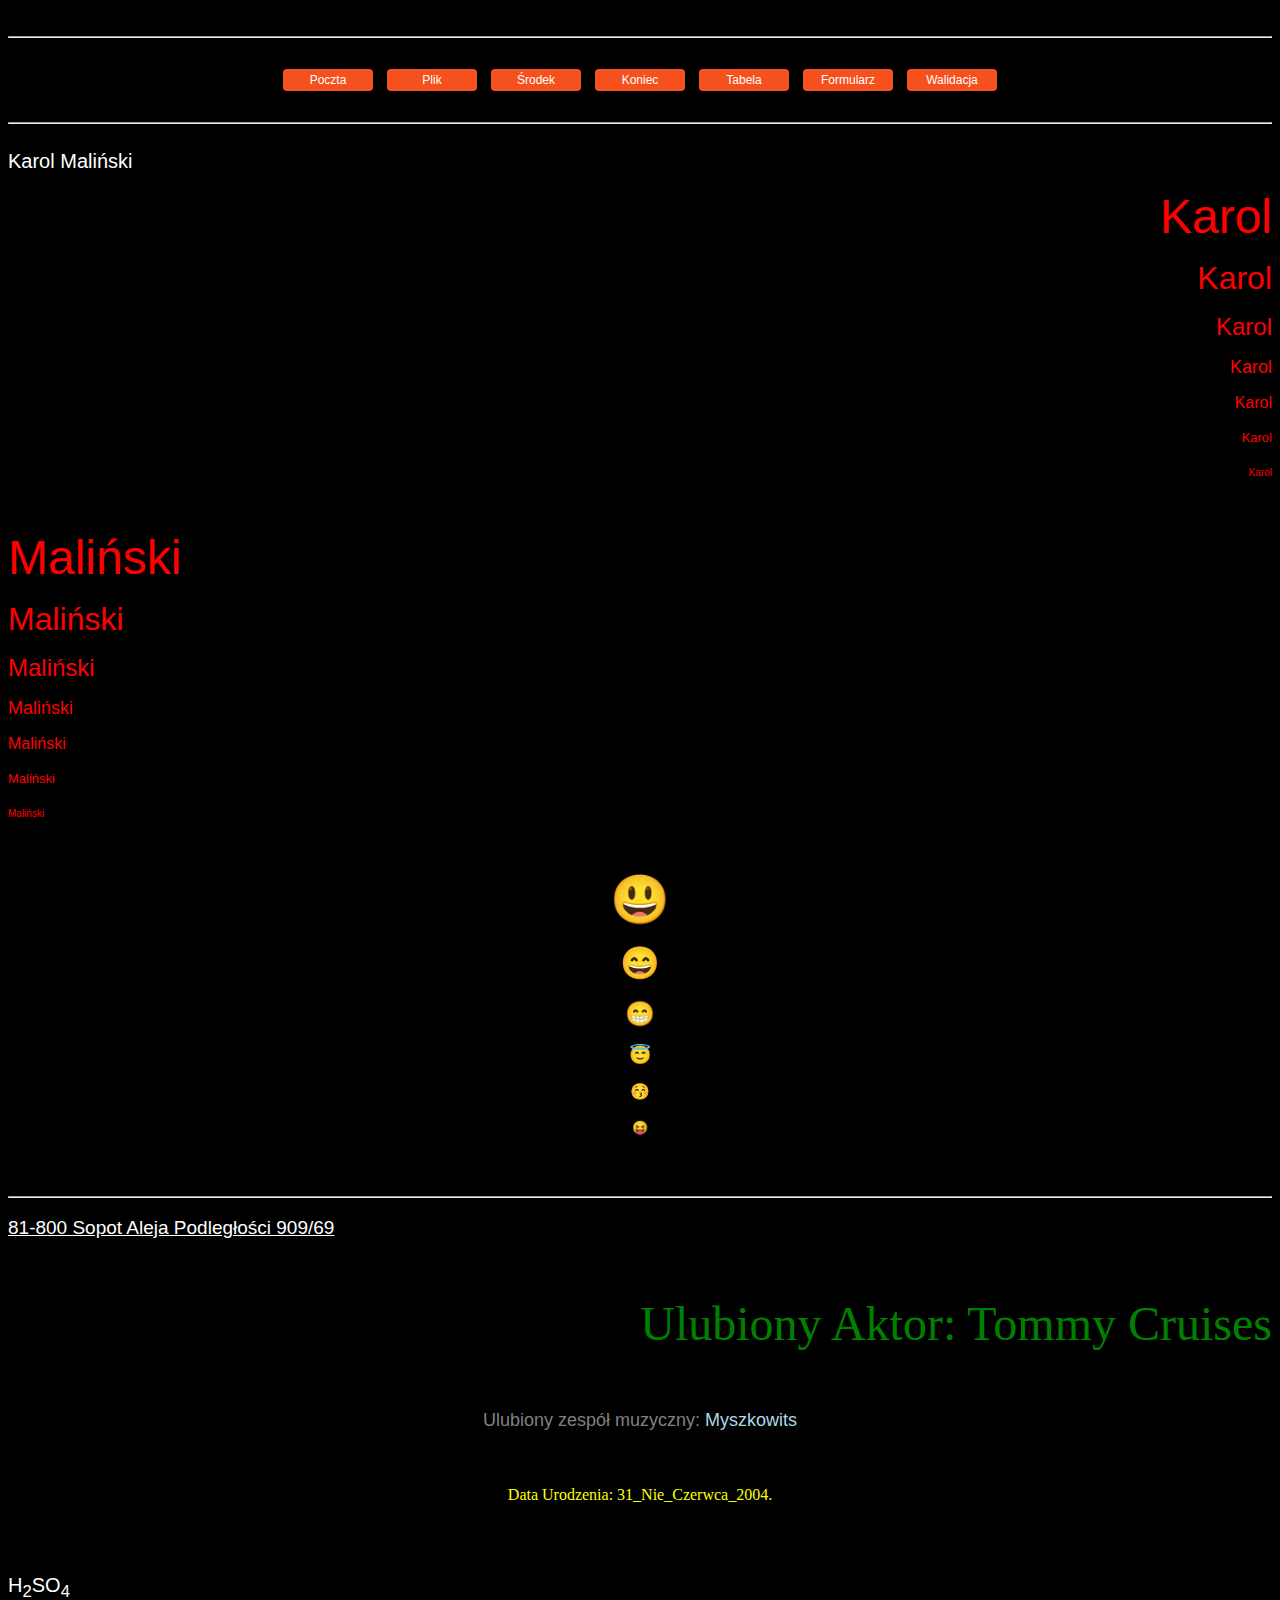
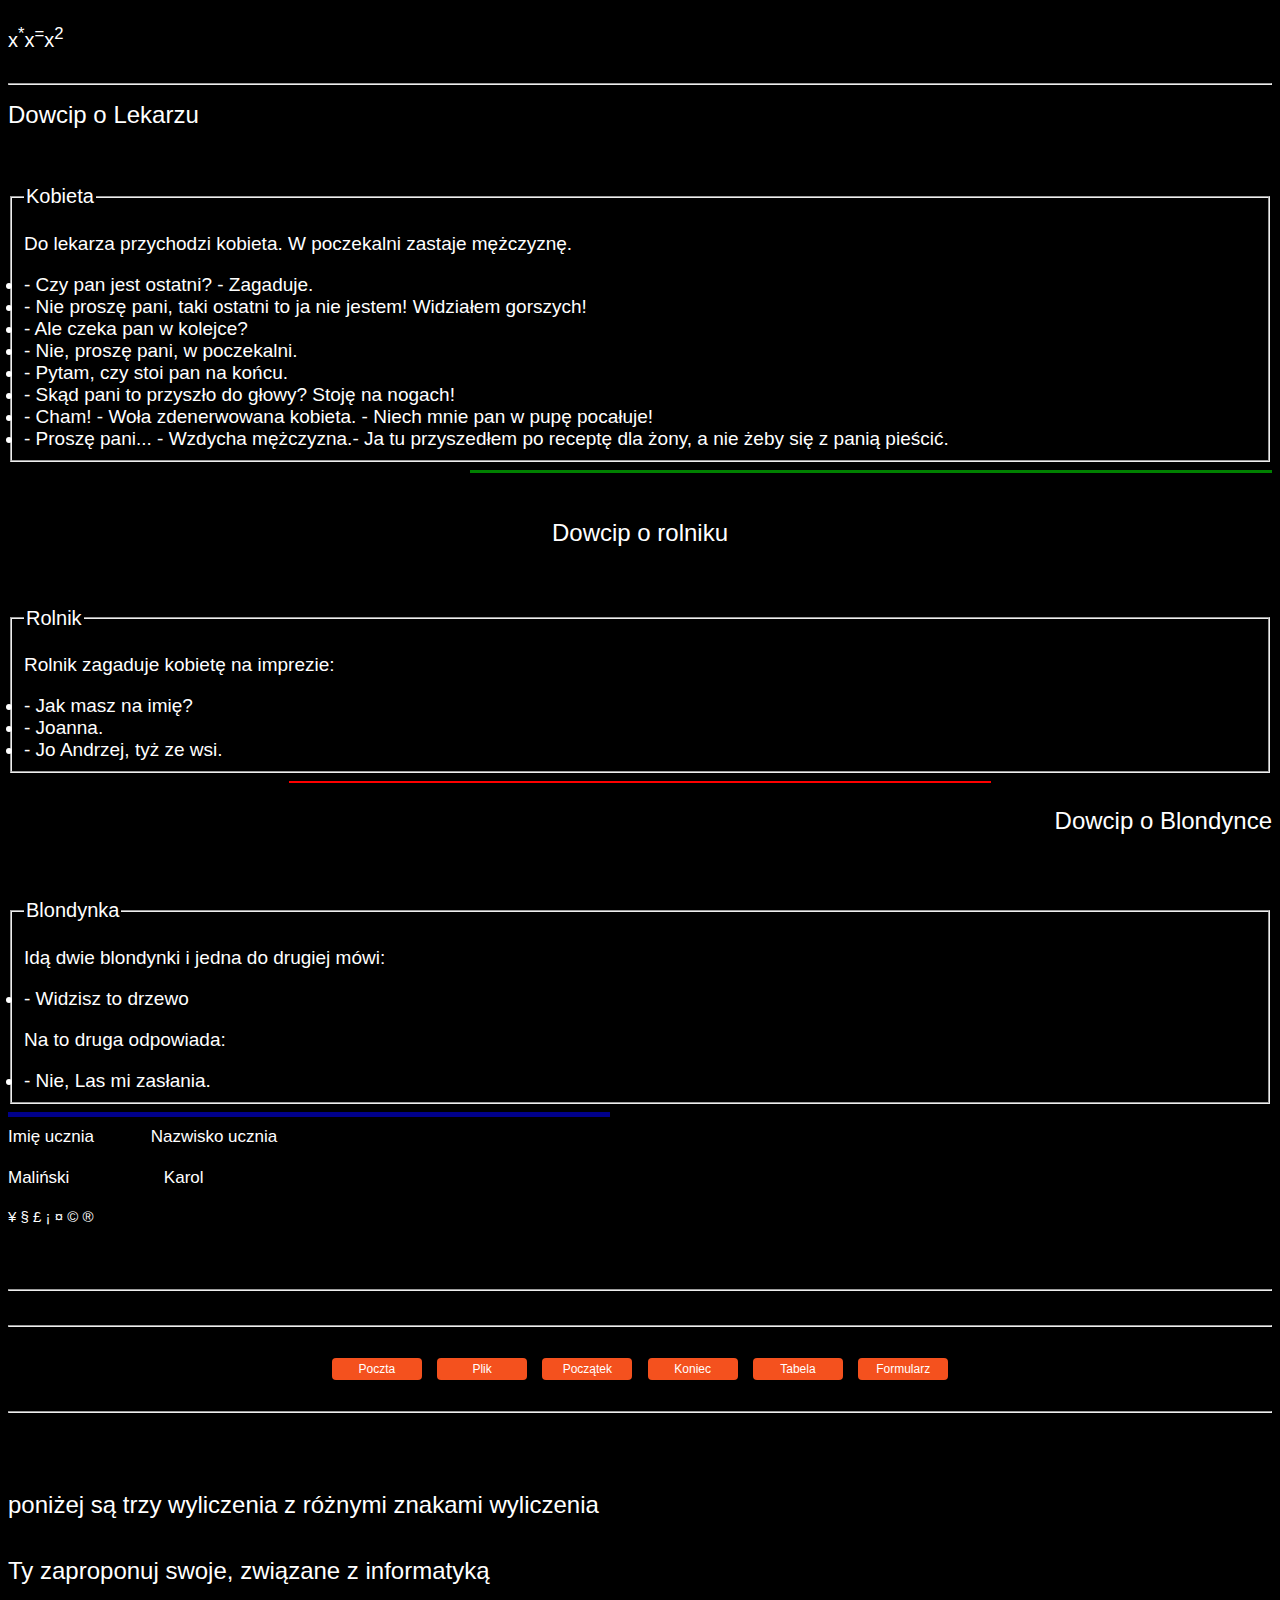
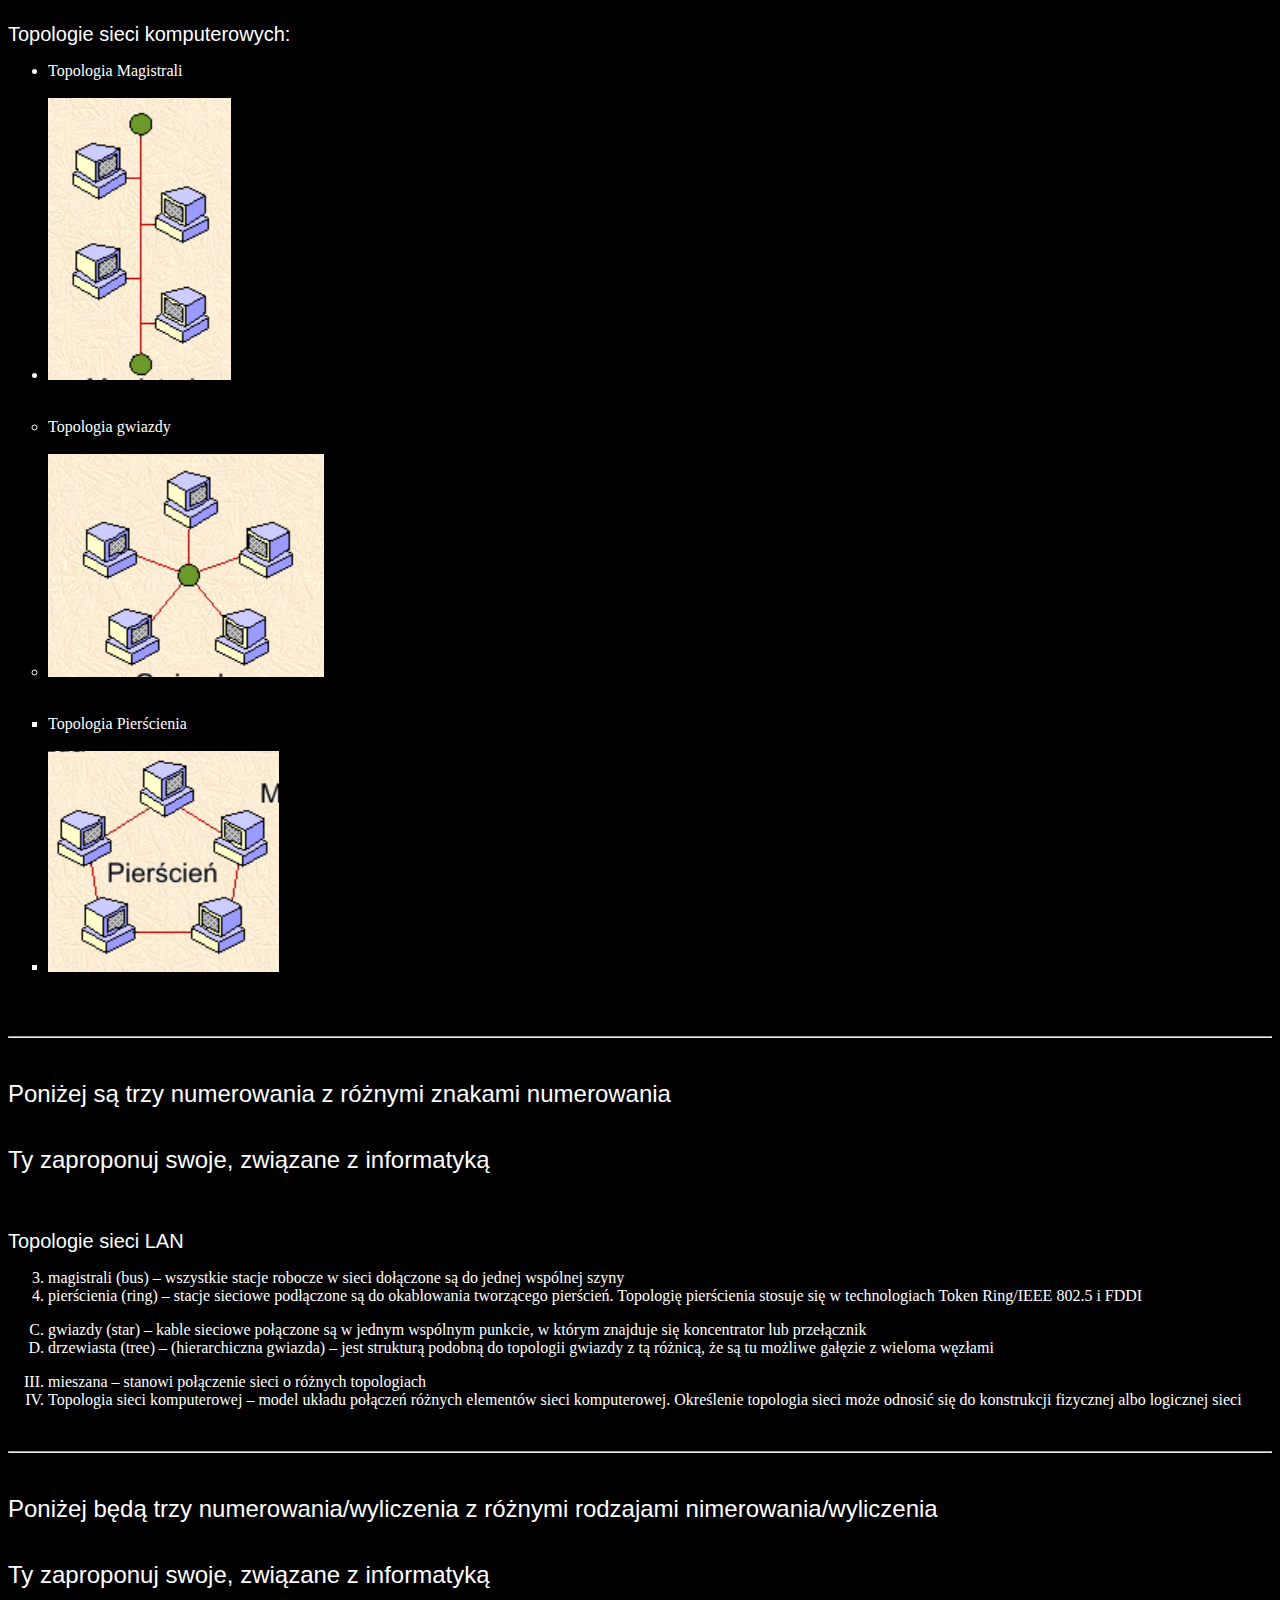
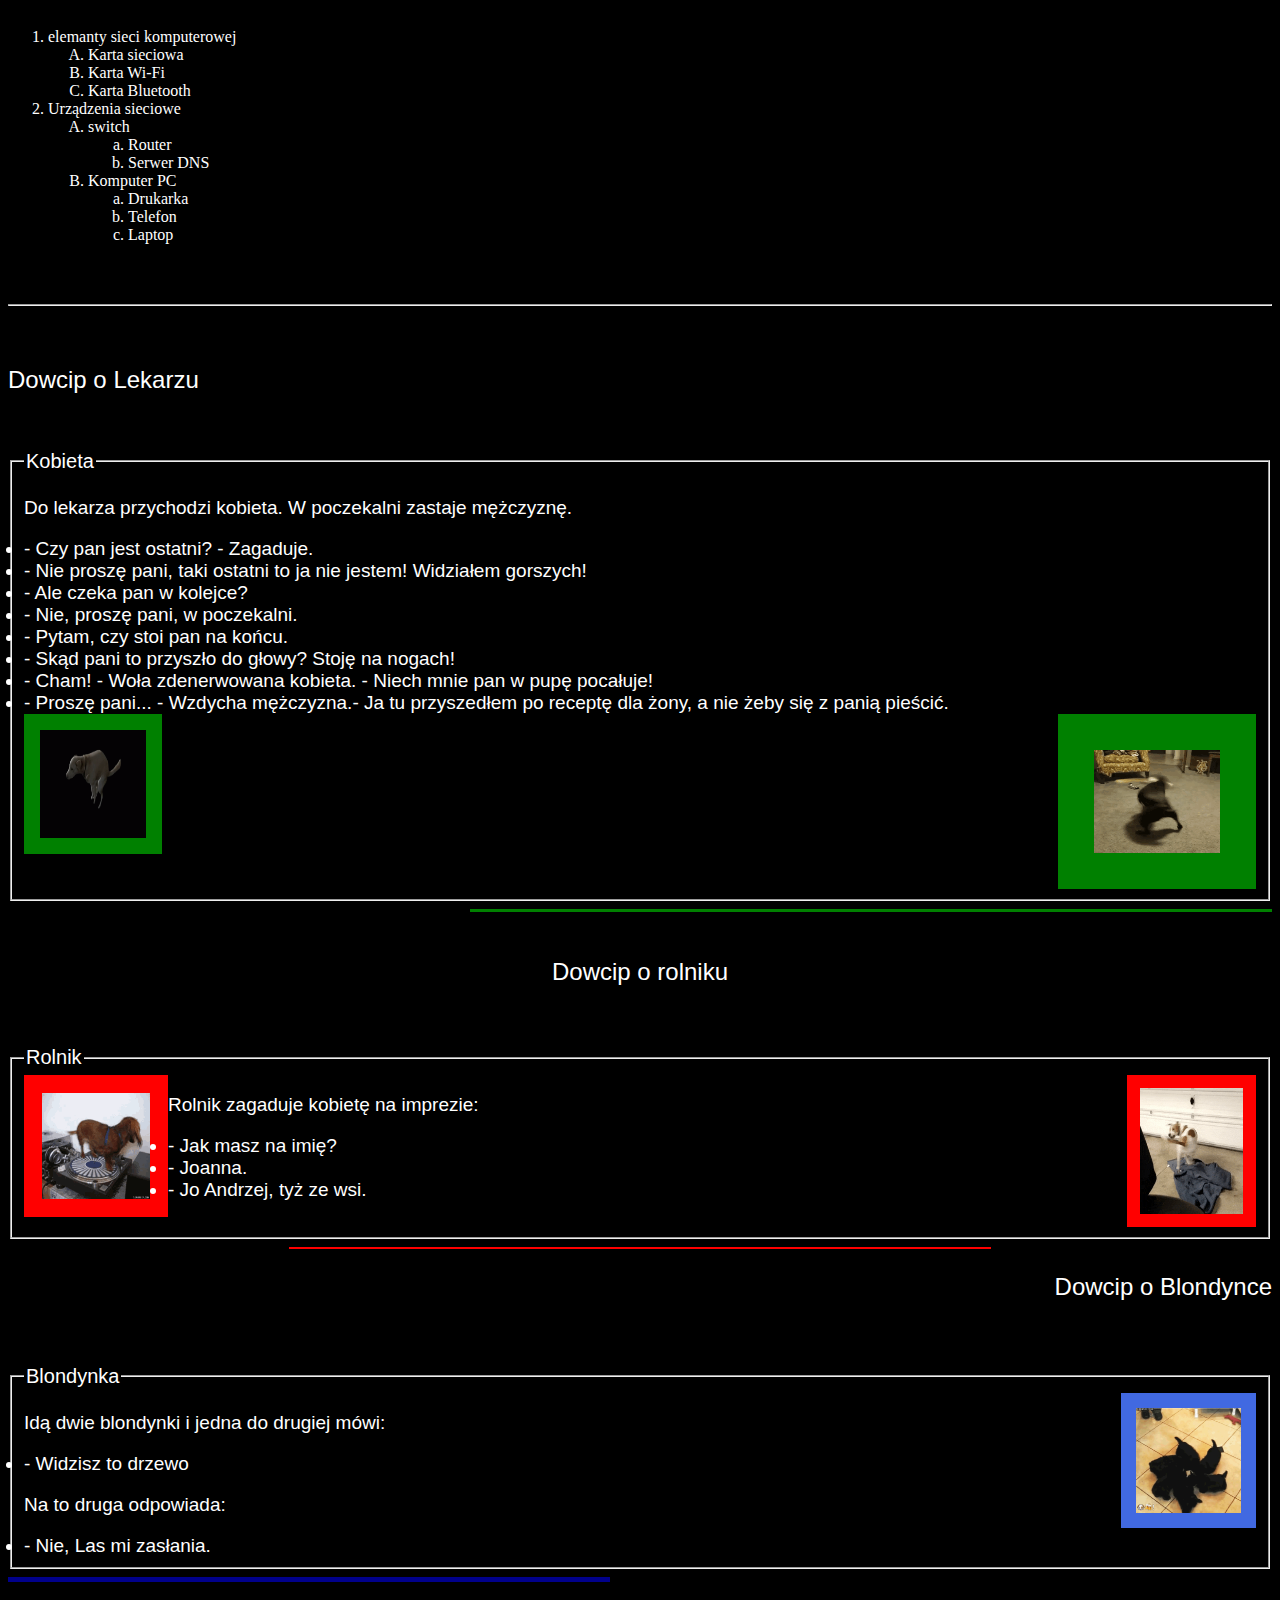
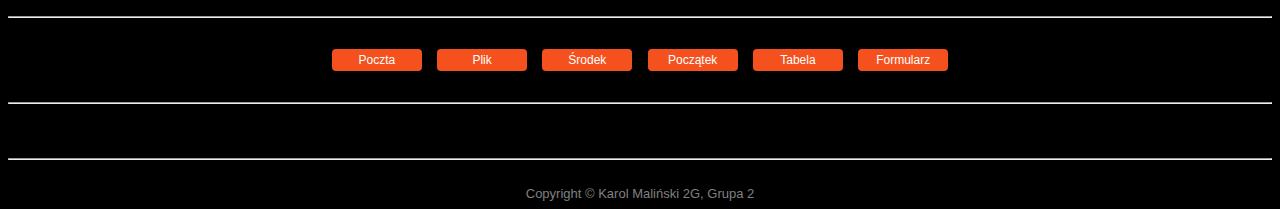
<file: index.html>
<!DOCTYPE html>
<html>
    <head>
        <a name="poczotek"></a>
        <meta charset="UTF-8" />
        <link rel="stylesheet" href="style.css">
        <title> Karol Maliński </title>
    </head>
    <br>
    <hr>
    <br>
            <header align="Center">
                <button class="button" onclick="window.location.href='poczta_Maliński.html';">
                    <span>Poczta</span>
                  </button>
                  <button class="button" onclick="window.location.href='plik_Maliński.html';">
                    <span>Plik</span>
                  </button>
                  <button class="button" onclick="window.location.href='#środek';">
                    <span>Środek</span>
                  </button>
                  <button class="button" onclick="window.location.href='#koniec';">
                    <span>Koniec</span>
                  </button>
                  <button class="button" onclick="window.location.href='tabela_Maliński.html';">
                    <span>Tabela</span>
                  </button>
                  <button class="button" onclick="window.location.href='formularz_Maliński.html';">
                    <span>Formularz</span>
                  </button>
                  <button class="button" onclick="window.location.href='Walidacja_Maliński.html';">
                    <span>Walidacja</span>
                  </button>
            </header>
        <br>
        <hr>
        <br>
    <body bgcolor="black">
       <i> Karol Maliński </i>
        <p align="right"> <font color="red" size="7" face="Arial"> Karol </font> </p>
        <p align="right"> <font color="red" size="6" face="Arial"> Karol </font> </p> 
        <p align="right"> <font color="red" size="5" face="Arial"> Karol </font> </p> 
        <p align="right"> <font color="red" size="4" face="Arial"> Karol </font> </p> 
        <p align="right"> <font color="red" size="3" face="Arial"> Karol </font> </p> 
        <p align="right"> <font color="red" size="2" face="Arial"> Karol </font> </p> 
        <p align="right"> <font color="red" size="1" face="Arial"> Karol </font> </p> 			
        <br>
        <p align="Left"> <font color="red" size="7" face="Arial"> Maliński </font> </p>
        <p align="Left"> <font color="red" size="6" face="Arial"> Maliński </font> </p> 
        <p align="Left"> <font color="red" size="5" face="Arial"> Maliński </font> </p> 
        <p align="Left"> <font color="red" size="4" face="Arial"> Maliński </font> </p> 
        <p align="Left"> <font color="red" size="3" face="Arial"> Maliński </font> </p> 
        <p align="Left"> <font color="red" size="2" face="Arial"> Maliński </font> </p> 
        <p align="Left"> <font color="red" size="1" face="Arial"> Maliński </font> </p> 
        <br>
        <p align="Center"> <font color="red" size="7" face="Arial"> &#128515; </font> </p> 
        <p align="Center"> <font color="red" size="6" face="Courier New"> &#128516; </font> </p> 
        <p align="Center"> <font color="red" size="5" face="Times New Roman"> &#128513; </font> </p> 
        <p align="Center"> <font color="red" size="4" face="Verdana"> &#128519 </font> </p> 
        <p align="Center"> <font color="red" size="3" face="Courier New"> &#128538; </font> </p> 
        <p align="Center"> <font color="red" size="2" face="Arial"> &#128541; </font> </p> 
        <br>
        <br>
        <hr>
        <article>
        <p align="left"> <u> 81-800 Sopot Aleja Podległości 909/69 </u> </p> <br>
        <h1 align="right"> <font color="Green" size="7" face="Arial CE" >Ulubiony Aktor: Tommy Cruises</font></h1> <br>
        <h2 align="Center"><font color="Grey" size="4" face="Arial"> Ulubiony zespół muzyczny: <font color="LightBlue" size="4"> Myszkowits </font> </font> </h2>
        <h3 align="Center"> <font color="Yellow" size="3" face="san-serif"> Data Urodzenia: 31_Nie_Czerwca_2004. </font>  </h3> <br>
        <i>H<sub>2</sub>SO<sub>4</sub></i>
        <br>
        <br>
        <i>x<sup>*</sup>x<sup>=</sup>x<sup>2</sup></i>
        <br>
        <br>
        <hr>

        </article>

        <h1 Align="Left" > Dowcip o Lekarzu </h1> <!- Karol Maliński Zespół szkół energetycznych w Gdańsku nr 13, Klasa 1G- >
        <br>
            <fieldset>
                <legend>Kobieta</legend>
            <article>
                    <p> Do lekarza przychodzi kobieta. W poczekalni zastaje mężczyznę. </p>
                    <li> - Czy pan jest ostatni? - Zagaduje. </li>
                    <li>- Nie proszę pani, taki ostatni to ja nie jestem! Widziałem gorszych!</li>
                    <li>- Ale czeka pan w kolejce?</li>
                    <li>- Nie, proszę pani, w poczekalni.</li>
                    <li>- Pytam, czy stoi pan na końcu.</li>
                    <li>- Skąd pani to przyszło do głowy? Stoję na nogach!</li>
                    <li>- Cham! - Woła zdenerwowana kobieta. - Niech mnie pan w pupę pocałuje!</li>
                    <li>- Proszę pani... - Wzdycha mężczyzna.- Ja tu przyszedłem po receptę dla żony, a nie żeby się z panią pieścić.</li>
            </article>
            </fieldset>
            <hr size="3" color="Green" width="800" Align="Right">
        <br>
            <h2 Align="center"> Dowcip o rolniku </h2>
        <br>
        <fieldset>
        <legend> Rolnik </legend>
            <article>
                <p>Rolnik zagaduje kobietę na imprezie:</p>
                <li>- Jak masz na imię?</li>
                <li>- Joanna.</li>
                <li>- Jo Andrzej, tyż ze wsi.</li>
            </article>
        </fieldset>
        <hr size="2" color="Red" width="700" Align="Center">
            <h3 Align="Right"> Dowcip o Blondynce </h3>
        <br>
        <fieldset>
            <legend> Blondynka </legend>
            <article> 
                <p> Idą dwie blondynki i jedna do drugiej mówi: </p>
                <li> - Widzisz to drzewo</li>
                <p> Na to druga odpowiada:</p>
                <li> - Nie, Las mi zasłania.</li>
            </article>
        </fieldset>
        <hr size="5" color="DarkBlue" width="600" Align="Left">
        <article> 
            <a> Imię ucznia &nbsp;&nbsp;&nbsp;&nbsp;&nbsp;&nbsp;&nbsp;&nbsp;&nbsp;&nbsp; Nazwisko ucznia</s>
           <p> Maliński&nbsp;&nbsp;&nbsp;&nbsp;&nbsp;&nbsp;&nbsp;&nbsp;&nbsp;&nbsp;&nbsp;&nbsp;&nbsp;&nbsp;&nbsp;&nbsp;&nbsp;&nbsp;&nbsp;&nbsp;Karol </a> <br>
        </article>
        <h4> &yen; &sect; &pound; &iexcl; &curren; &copy; &reg;</h4>
        <br>
        <br>
        <hr>
        <br>
        <a name="środek" ></a>
        <hr>
        <br>
        <article align="center">
            <button class="button" onclick="window.location.href='poczta_Maliński.html';">
                <span>Poczta</span>
              </button>
              <button class="button" onclick="window.location.href='plik_Maliński.html';">
                <span>Plik</span>
              </button>
              <button class="button" onclick="window.location.href='#poczotek';">
                <span>Początek</span>
              </button>
              <button class="button" onclick="window.location.href='#koniec';">
                <span>Koniec</span>
              </button>
              <button class="button" onclick="window.location.href='tabela_Maliński.html';">
                <span>Tabela</span>
              </button>
              <button class="button" onclick="window.location.href='formularz_Maliński.html';">
                <span>Formularz</span>
              </button>
        </article>
        <br>
        <hr>
        <br>
        <br>
        <br>
        <h1> poniżej są trzy wyliczenia z różnymi znakami wyliczenia </h1>
        <h1> Ty zaproponuj swoje, związane z informatyką </h1>

        <b> Topologie sieci komputerowych: </b>
        <ul TYPE="disc">
            <li>Topologia Magistrali </li> <br>
            <li> <img src="11.png"> </li> <br>
        </ul>
        <ul Type="circle">
            <li> Topologia gwiazdy </li> <br>
            <li> <img src="12.png"> </li> <br>
        </ul>
        <ul type="square">
            <li> Topologia Pierścienia </li> <br>
            <li> <img src="13.png"></li> <br>
        </ul>        
    <br>
    <hr>
    <br>
        <h1> Poniżej są trzy numerowania z różnymi znakami numerowania </h1>
        <h1> Ty zaproponuj swoje, związane z informatyką </h1>
    <br> 
        <b> Topologie sieci LAN </b>
        <ol Type="1" start="3">
            <li> magistrali (bus) – wszystkie stacje robocze w sieci dołączone są do jednej wspólnej szyny </li>
            <li> pierścienia (ring) – stacje sieciowe podłączone są do okablowania tworzącego pierścień. Topologię pierścienia stosuje się w technologiach Token Ring/IEEE 802.5 i FDDI </li>
        </ol>
        <ol Type="A" start="3">
            <li> gwiazdy (star) – kable sieciowe połączone są w jednym wspólnym punkcie, w którym znajduje się koncentrator lub przełącznik </li> 
            <li> drzewiasta (tree) – (hierarchiczna gwiazda) – jest strukturą podobną do topologii gwiazdy z tą różnicą, że są tu możliwe gałęzie z wieloma węzłami </li> 
        </ol>
        <ol type="I" start="3"> 
            <li> mieszana – stanowi połączenie sieci o różnych topologiach </li>
            <li> Topologia sieci komputerowej – model układu połączeń różnych elementów sieci komputerowej. Określenie topologia sieci może odnosić się do konstrukcji fizycznej albo logicznej sieci </li>
        </ol>
        <br>
        <hr>
        <br>
            <h1> Poniżej będą trzy numerowania/wyliczenia z różnymi rodzajami nimerowania/wyliczenia </h1>
            <h1> Ty zaproponuj swoje, związane z informatyką </h1>
        <ol>
            <li> elemanty sieci komputerowej
                <ol type=A>
                    <li> Karta sieciowa
                    <li> Karta Wi-Fi
                    <li> Karta Bluetooth
                    </ol>
            <li> Urządzenia sieciowe
                <ol type=A>
                    <li> switch
                        <ol type=a>
                            <li> Router
                            <li> Serwer DNS
                            </ol>
                    <li> Komputer PC
                        <ol type=a>
                            <li> Drukarka
                            <li> Telefon
                            <li> Laptop
                            </ol>
                        </ol>
                    </ol>
            <br>
    </body>
    <br>
    <hr>
    <br>
    <br>
    <h1 Align="Left" > Dowcip o Lekarzu </h1> <!- Karol Maliński Zespół szkół energetycznych w Gdańsku nr 13, Klasa 1G- >
        <br>
            <fieldset>
                <legend>Kobieta</legend>
            <article>
                    <p> Do lekarza przychodzi kobieta. W poczekalni zastaje mężczyznę. </p>
                    <li> - Czy pan jest ostatni? - Zagaduje. </li>
                    <li>- Nie proszę pani, taki ostatni to ja nie jestem! Widziałem gorszych!</li>
                    <li>- Ale czeka pan w kolejce?</li>
                    <li>- Nie, proszę pani, w poczekalni.</li>
                    <li>- Pytam, czy stoi pan na końcu.</li>
                    <li>- Skąd pani to przyszło do głowy? Stoję na nogach!</li>
                    <li>- Cham! - Woła zdenerwowana kobieta. - Niech mnie pan w pupę pocałuje!</li>
                    <li>- Proszę pani... - Wzdycha mężczyzna.- Ja tu przyszedłem po receptę dla żony, a nie żeby się z panią pieścić.</li>
                    <div class="one">
                        <IMG SRC="14.gif" ALIGN=Right BORDER=36 WIDTH=126 HEIGHT=103 ALT=„Grafika1-Maliński”>
                        <IMG SRC="15.gif" ALIGN=Left BORDER=16 WIDTH=106 HEIGHT=108 ALT=„Grafika2-Maliński”>
                    </div>
            </article>
            </fieldset>
            <hr size="3" color="Green" width="800" Align="Right">
        <br>
            <h2 Align="center"> Dowcip o rolniku </h2>
        <br>
        <fieldset>
            <div class="two">
                <IMG SRC="16.gif" ALIGN=Right BORDER=13 WIDTH=103 HEIGHT=126 ALT=„Grafika3-Maliński”>
                <IMG SRC="17.gif" ALIGN=Left BORDER=18 WIDTH=108 HEIGHT=106 ALT=„Grafika4-Maliński”>
            </div>
        <legend> Rolnik </legend>
            <article>
                <p>Rolnik zagaduje kobietę na imprezie:</p>
                <li>- Jak masz na imię?</li>
                <li>- Joanna.</li>
                <li>- Jo Andrzej, tyż ze wsi.</li>
            </article>
        </fieldset>
        <hr size="2" color="Red" width="700" Align="Center">
            <h3 Align="Right"> Dowcip o Blondynce </h3>
        <br>
        <fieldset>
            <div class="three">
                <IMG SRC="18.gif" ALIGN=Right BORDER=15 WIDTH=105 HEIGHT=105 ALT=„Grafika5-Maliński”>
            </div>
            <legend> Blondynka </legend>
            <article> 
                <p> Idą dwie blondynki i jedna do drugiej mówi: </p>
                <li> - Widzisz to drzewo</li>
                <p> Na to druga odpowiada:</p>
                <li> - Nie, Las mi zasłania.</li>
            </article>
        </fieldset>
        <hr size="5" color="DarkBlue" width="600" Align="Left">
    <br>
    <hr>
    <br>
    <article align="center">
        <button class="button" onclick="window.location.href='poczta_Maliński.html';">
            <span>Poczta</span>
          </button>
          <button class="button" onclick="window.location.href='plik_Maliński.html';">
            <span>Plik</span>
          </button>
          <button class="button" onclick="window.location.href='#środek';">
            <span>Środek</span>
          </button>
          <button class="button" onclick="window.location.href='#poczotek';">
            <span>Początek</span>
          </button>
          <button class="button" onclick="window.location.href='tabela_Maliński.html';">
            <span>Tabela</span>
          </button>
          <button class="button" onclick="window.location.href='formularz_Maliński.html';">
            <span>Formularz</span>
          </button>
    </article>
    <br>
    <hr>
    <br>
    <a name="koniec" ></a>
    <br>
    <hr>
    <br>
    <footer align="center"> 
        &nbsp;&nbsp;Copyright&nbsp;&copy; Karol Maliński 2G, Grupa 2 &nbsp;
    </footer>
</html>
</file>
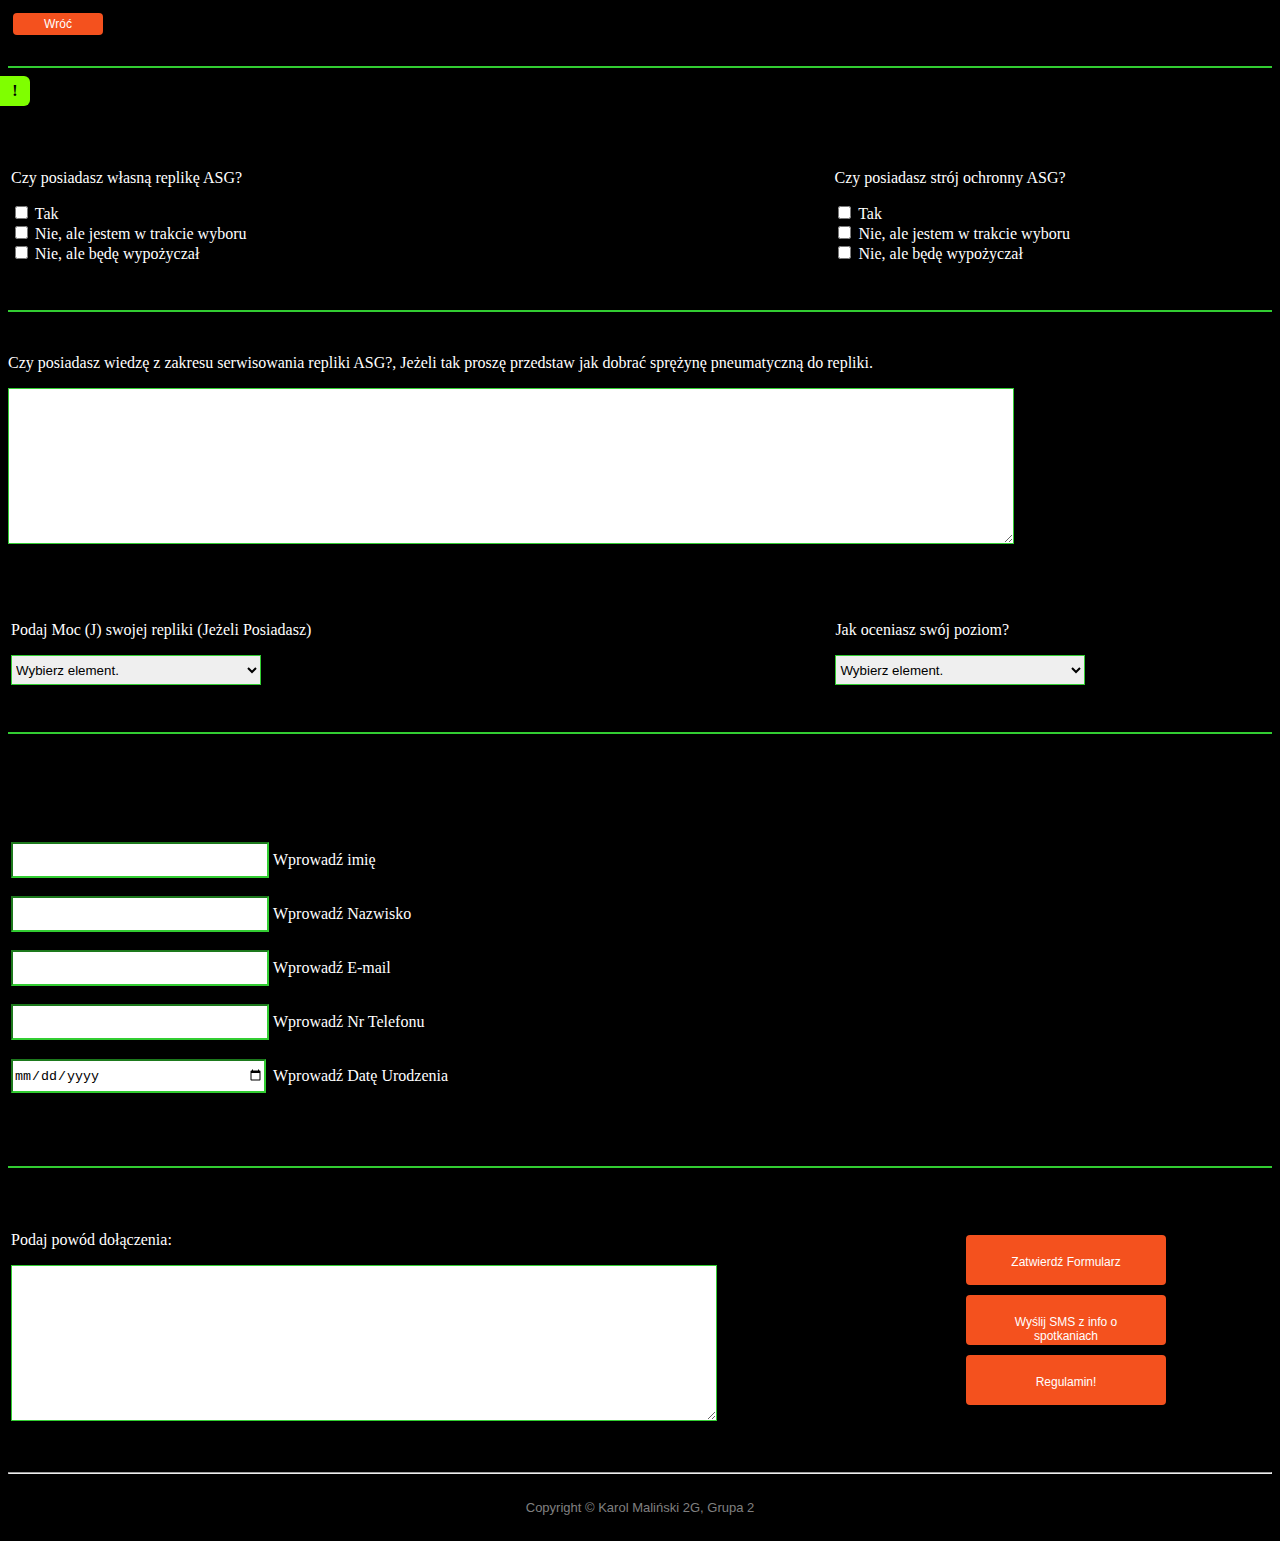
<file: formularz_Maliński.html>
<!DOCTYPE html>
<html>
    <head>
        <meta charset="UTF-8" />
        <link rel="stylesheet" href="style.css">
        <title> Formularz Maliński </title>
    </head>
    <body>
            <button class="button" onclick="window.location.href='index.html';">
                <span>Wróć</span>
              </button>
              <br>
              <br>
              <hr color="Limegreen">
              <div id="caly">
                <div id="blok1">
                  <div id="blok_na_zawartosc">
                    <p id="zawartosc">
                      Witam przyszłych kandydatów! Zapraszam was do przeczytania regulaminu do którego odnośnik znajduje się na końcu strony. 
                    </p>
                  </div>
                </div>
          
                <div id="blok2">
                  <div id="uchwyt">!</div>
                </div>
              </div>
              <h1 id="czar" align="center"> Formularz do grupy fanatyków ASG &quot;Alfa&quot; </h1>
            <table>
                <tr>
                    <td> 
                        <p> Czy posiadasz własną replikę ASG? </p>
                        <input id="tk" value="Tak" type="checkbox" name="replika" />
                        <label for="Tak" >Tak</label> <br>
                        <input id="tk" value="Niej" type="checkbox" name="replika" />
                        <label for="Niej" >Nie, ale jestem w trakcie wyboru</label> <br>
                        <input id="tk" value="Nieb" type="checkbox" name="replika" />
                        <label for="Nieb" >Nie, ale będę wypożyczał</label> <br> 
                    </td>
                    <article>
                    <td>&nbsp;</td>
                    <td>&nbsp;</td>
                    <td>&nbsp;</td>
                    <td>&nbsp;</td>
                    <td>&nbsp;</td>
                    <td>&nbsp;</td>
                    <td>&nbsp;</td>
                    <td>&nbsp;</td>
                    <td>&nbsp;</td>
                    <td>&nbsp;</td>
                    <td>&nbsp;</td>
                    <td>&nbsp;</td>
                    <td>&nbsp;</td>
                    <td>&nbsp;</td>
                    <td>&nbsp;</td>
                    <td>&nbsp;</td>
                    <td>&nbsp;</td>
                    <td>&nbsp;</td>
                    <td>&nbsp;</td>
                    <td>&nbsp;</td>
                    <td>&nbsp;</td>
                    <td>&nbsp;</td>
                    <td>&nbsp;</td>
                    <td>&nbsp;</td>
                    <td>&nbsp;</td>
                    <td>&nbsp;</td>
                    <td>&nbsp;</td>
                    <td>&nbsp;</td>
                    <td>&nbsp;</td>
                    <td>&nbsp;</td>
                    <td>&nbsp;</td>
                    <td>&nbsp;</td>
                    <td>&nbsp;</td>
                    <td>&nbsp;</td>
                    <td>&nbsp;</td>
                    <td>&nbsp;</td>
                    <td>&nbsp;</td>
                    <td>&nbsp;</td>
                    <td>&nbsp;</td>
                    <td>&nbsp;</td>
                    <td>&nbsp;</td>
                    <td>&nbsp;</td>
                    <td>&nbsp;</td>
                    <td>&nbsp;</td>
                    <td>&nbsp;</td>
                    <td>&nbsp;</td>
                    <td>&nbsp;</td>
                    <td>&nbsp;</td>
                    <td>&nbsp;</td>
                    <td>&nbsp;</td>
                    <td>&nbsp;</td>
                    <td>&nbsp;</td>
                    <td>&nbsp;</td>
                    <td>&nbsp;</td>
                    <td>&nbsp;</td>
                    <td>&nbsp;</td>
                    <td>&nbsp;</td>
                    <td>&nbsp;</td>
                    <td>&nbsp;</td>
                    <td>&nbsp;</td>
                    <td>&nbsp;</td>
                    <td>&nbsp;</td>
                    <td>&nbsp;</td>
                    <td>&nbsp;</td>
                    <td>&nbsp;</td>
                    <td>&nbsp;</td>
                    <td>&nbsp;</td>
                    <td>&nbsp;</td>
                    <td>&nbsp;</td>
                    <td>&nbsp;</td>
                    <td>&nbsp;</td>
                    <td>&nbsp;</td>
                    <td>&nbsp;</td>
                    </article>
                    <td>
                        <p> Czy posiadasz strój ochronny ASG?</p>
                <input id="tk" value="Tak" type="checkbox" name="replika" />
                <label for="Tak" >Tak</label> <br>
                <input id="tk" value="Niej" type="checkbox" name="replika" />
                <label for="Niej" >Nie, ale jestem w trakcie wyboru</label> <br>
                <input id="tk" value="Nieb" type="checkbox" name="replika" />
                <label for="Nieb" >Nie, ale będę wypożyczał</label> <br>
                    </td>
                </tr>
            </table> 
            <br>
            <br>
            <hr color="Limegreen">
            <br>
            <table>
                <p> Czy posiadasz wiedzę z zakresu serwisowania repliki ASG?, Jeżeli tak proszę przedstaw jak dobrać sprężynę pneumatyczną do repliki.</p>
                <textarea id="serwis"></textarea>
            </table>
            <br>
            <br>
            <br>
            <table>
                <tr>
                    <td>
                <p> Podaj Moc (J) swojej repliki (Jeżeli Posiadasz) </p>
                <select id="J">
                    <option value="wybierz">Wybierz element.</option>
                    <option value="&lt;1J">&lt;1J</option>
                    <option value="1-2J">1-2J</option>
                    <option value="3-6J">3-6J</option>
                    <option value="7-10J">7-10J</option>
                    <option value="11-50J">11-50J</option>
                    <option value="&gt;50J">&gt;50J</option>
                    </td>
                </select>
                <article>
                    <td>&nbsp;</td>
                    <td>&nbsp;</td>
                    <td>&nbsp;</td>
                    <td>&nbsp;</td>
                    <td>&nbsp;</td>
                    <td>&nbsp;</td>
                    <td>&nbsp;</td>
                    <td>&nbsp;</td>
                    <td>&nbsp;</td>
                    <td>&nbsp;</td>
                    <td>&nbsp;</td>
                    <td>&nbsp;</td>
                    <td>&nbsp;</td>
                    <td>&nbsp;</td>
                    <td>&nbsp;</td>
                    <td>&nbsp;</td>
                    <td>&nbsp;</td>
                    <td>&nbsp;</td>
                    <td>&nbsp;</td>
                    <td>&nbsp;</td>
                    <td>&nbsp;</td>
                    <td>&nbsp;</td>
                    <td>&nbsp;</td>
                    <td>&nbsp;</td>
                    <td>&nbsp;</td>
                    <td>&nbsp;</td>
                    <td>&nbsp;</td>
                    <td>&nbsp;</td>
                    <td>&nbsp;</td>
                    <td>&nbsp;</td>
                    <td>&nbsp;</td>
                    <td>&nbsp;</td>
                    <td>&nbsp;</td>
                    <td>&nbsp;</td>
                    <td>&nbsp;</td>
                    <td>&nbsp;</td>
                    <td>&nbsp;</td>
                    <td>&nbsp;</td>
                    <td>&nbsp;</td>
                    <td>&nbsp;</td>
                    <td>&nbsp;</td>
                    <td>&nbsp;</td>
                    <td>&nbsp;</td>
                    <td>&nbsp;</td>
                    <td>&nbsp;</td>
                    <td>&nbsp;</td>
                    <td>&nbsp;</td>
                    <td>&nbsp;</td>
                    <td>&nbsp;</td>
                    <td>&nbsp;</td>
                    <td>&nbsp;</td>
                    <td>&nbsp;</td>
                    <td>&nbsp;</td>
                    <td>&nbsp;</td>
                    <td>&nbsp;</td>
                    <td>&nbsp;</td>
                    <td>&nbsp;</td>
                    <td>&nbsp;</td>
                    <td>&nbsp;</td>
                    <td>&nbsp;</td>
                    <td>&nbsp;</td>
                    <td>&nbsp;</td>
                    <td>&nbsp;</td>
                    <td>&nbsp;</td>
                    <td>&nbsp;</td>
                    </article>
                    <td>
                    <p> Jak oceniasz swój poziom? </p>
                <select id="J">
                    <option> Wybierz element. </option>
                    <option> Początkujący </option>
                    <option> Średni </option>
                    <option> Średnio-zaawansowany </option>
                    <option> Zaawansowany </option>
                    <option> Weteran </option>
                </select>
                    </td>
                </tr>
            </table>
            <br>
            <br>
            <hr color="Limegreen">
            <br>
            <br>
            <table>
                <tr>
                    <td>
                        <input type="text" id="J">
                    </td>
                    <td>
                        <p> Wprowadź imię </p>
                    </td>
                </tr>
                <br>
                <tr>
                    <td>
                        <input type="text" id="J">
                    </td>
                    <td>
                        <p> Wprowadź Nazwisko </p>
                    </td>
                </tr>
                <br>
                <tr>
                    <td>
                        <input type="email" id="J">
                    </td>
                    <td>
                        <p> Wprowadź E-mail </p>
                    </td>
                </tr>
                <br>
                <tr>
                    <td>
                        <input type="number" id="J">
                    </td>
                    <td>
                        <p> Wprowadź Nr Telefonu </p>
                    </td>
                </tr>
                <tr>
                    <td>
                        <input type="date" id="J">
                    </td>
                    <td>
                        <p> Wprowadź Datę Urodzenia </p>
                    </td>
                </tr>
            </table>
            <br>
            <br>
            <br>
            <hr color="Limegreen">
            <br>
            <br>
            <table>
                <tr>
                    <td>
                        <p> Podaj powód dołączenia:</p>
                        <textarea id="serwis2"></textarea>
                    </td>
                    <article>
                    <td>&nbsp;</td>
                    <td>&nbsp;</td>
                    <td>&nbsp;</td>
                    <td>&nbsp;</td>
                    <td>&nbsp;</td>
                    <td>&nbsp;</td>
                    <td>&nbsp;</td>
                    <td>&nbsp;</td>
                    <td>&nbsp;</td>
                    <td>&nbsp;</td>
                    <td>&nbsp;</td>
                    <td>&nbsp;</td>
                    <td>&nbsp;</td>
                    <td>&nbsp;</td>
                    <td>&nbsp;</td>
                    <td>&nbsp;</td>
                    <td>&nbsp;</td>
                    <td>&nbsp;</td>
                    <td>&nbsp;</td>
                    <td>&nbsp;</td>
                    <td>&nbsp;</td>
                    <td>&nbsp;</td>
                    <td>&nbsp;</td>
                    <td>&nbsp;</td>
                    <td>&nbsp;</td>
                    <td>&nbsp;</td>
                    <td>&nbsp;</td>
                    <td>&nbsp;</td>
                    <td>&nbsp;</td>
                    <td>&nbsp;</td>
                    </article>
                    <td>
                        <button onclick="window.location.href='formularz_Maliński.html';" id="oo"><span>Zatwierdź Formularz</span> </button>
                        <button onclick="window.location.href='formularz_Maliński.html';" id="oo"> <span>Wyślij SMS z info o spotkaniach</span> </button>
                        <button onclick="window.location.href='regulamin.html';" id="oo"><span>Regulamin!</span></button>
                    </td>
                    <a id="regul"></a>
                </tr>
            </table>
            <br>
            <br>
    <hr>
    <br>
    <footer align="center"> 
        &nbsp;&nbsp;Copyright&nbsp;&copy; Karol Maliński 2G, Grupa 2 &nbsp;
    </footer>
            <br>
    </body>
</html>
</file>
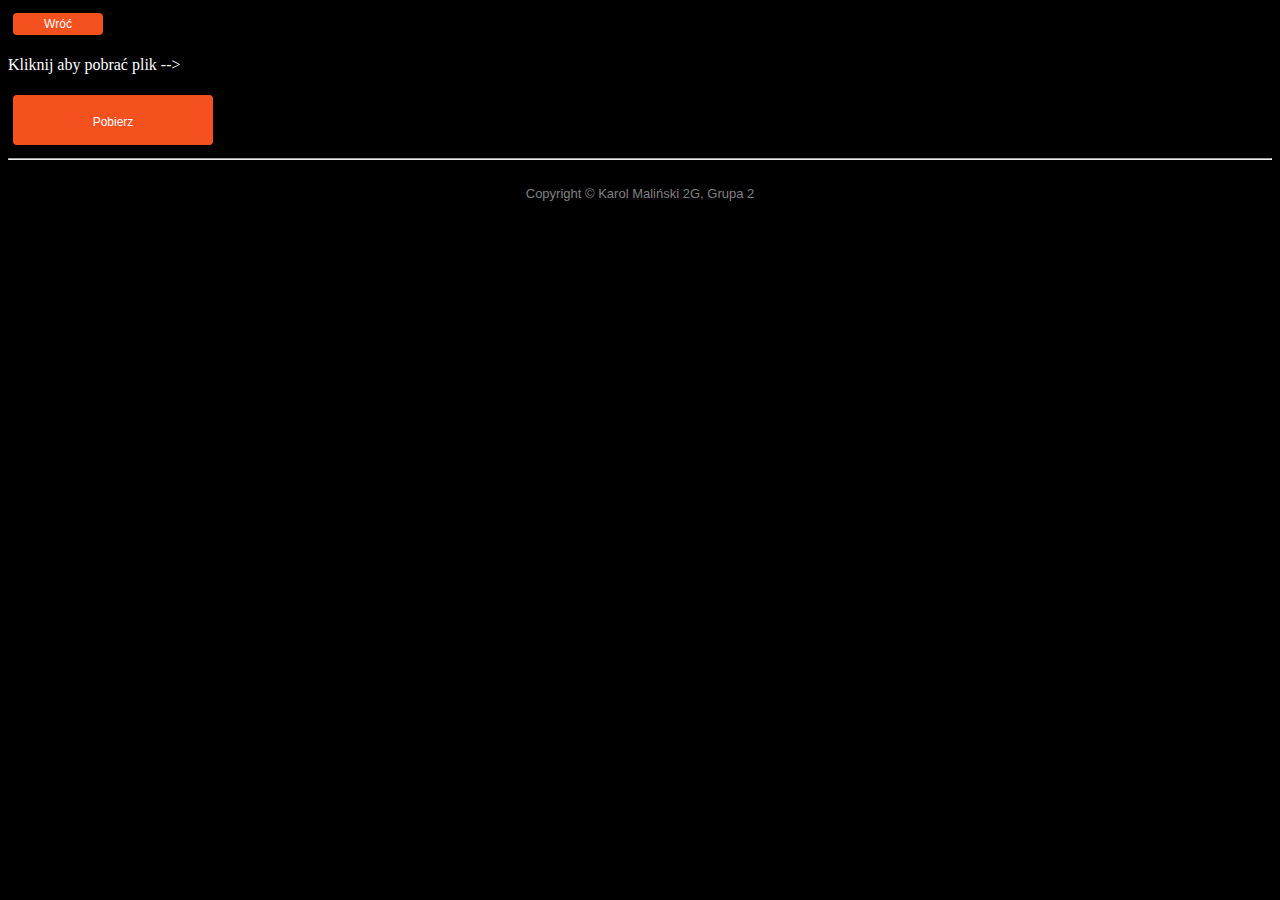
<file: plik_Maliński.html>
<!DOCTYPE html>
<html>
    <head>
        <meta charset="UTF-8" />
        <link rel="stylesheet" href="style.css">
        <title> Plik Maliński </title>
    </head>
        <body>
            <button class="button" onclick="window.location.href='index.html';">
                <span>Wróć</span>
              </button>
        <br>
        <p> Kliknij aby pobrać plik --> </p>
        <button onclick="window.location.href='INST_HTM_technik_2022.pdf';" id="oo">
            <span>Pobierz</span>
            </button>
        </body>
        <br>
    <hr>
    <br>
    <footer align="center"> 
        &nbsp;&nbsp;Copyright&nbsp;&copy; Karol Maliński 2G, Grupa 2 &nbsp;
    </footer>
</html>
</file>
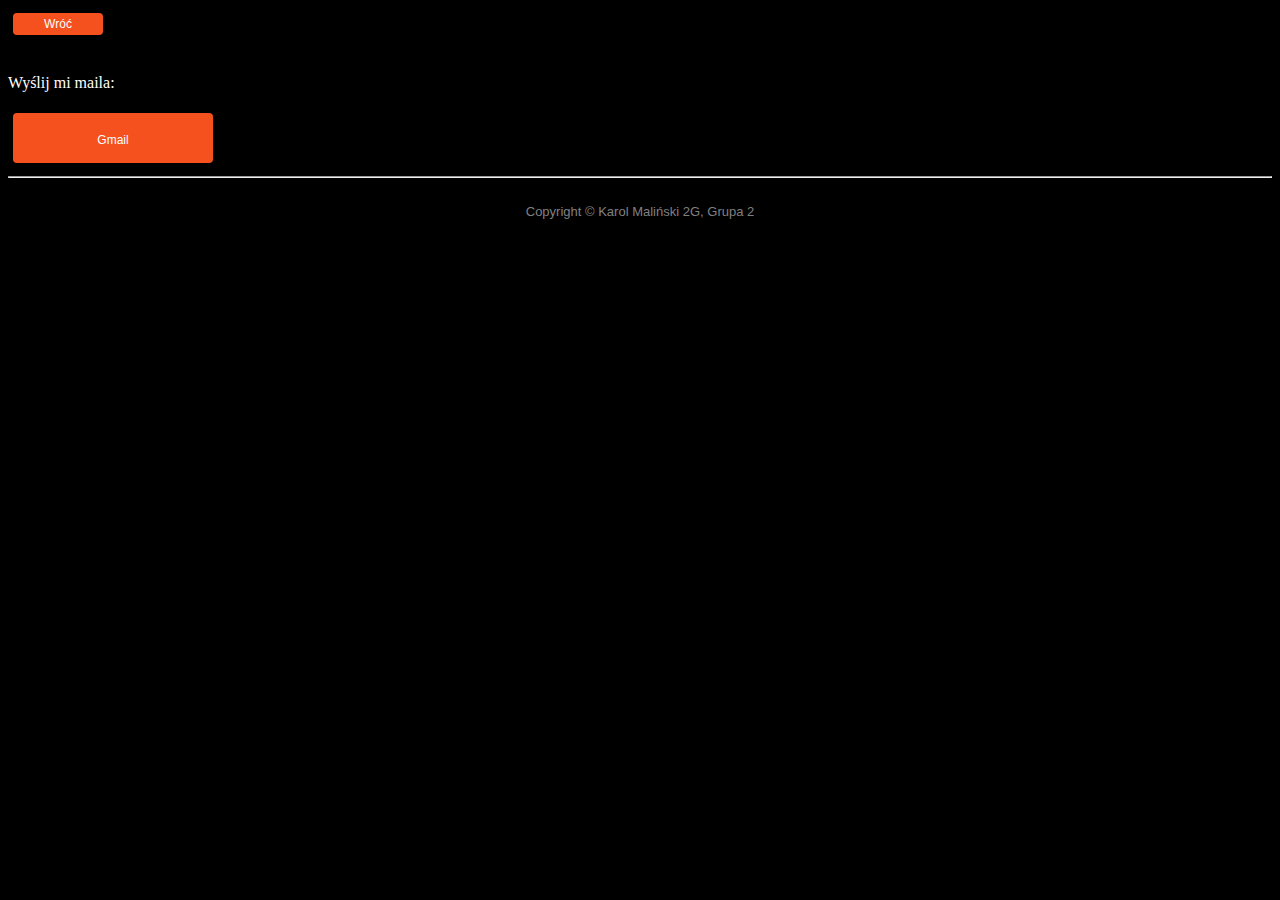
<file: poczta_Maliński.html>
<!DOCTYPE html>
<html>
    <head>
        <meta charset="UTF-8" />
        <link rel="stylesheet" href="style.css">
        <title> Poczta Maliński </title>
    </head>
        <body>
            <button class="button" onclick="window.location.href='index.html';">
                <span>Wróć</span>
              </button>
            <br>
            <br>
            <p> Wyślij mi maila: </p>
            <button id="oo" onclick="window.location.href='mailto:gamektoja@gmail.com';">
                <span>Gmail</span>
            </button>
        </body>
        <br>
    <hr>
    <br>
    <footer align="center"> 
        &nbsp;&nbsp;Copyright&nbsp;&copy; Karol Maliński 2G, Grupa 2 &nbsp;
    </footer>
</html>
</file>
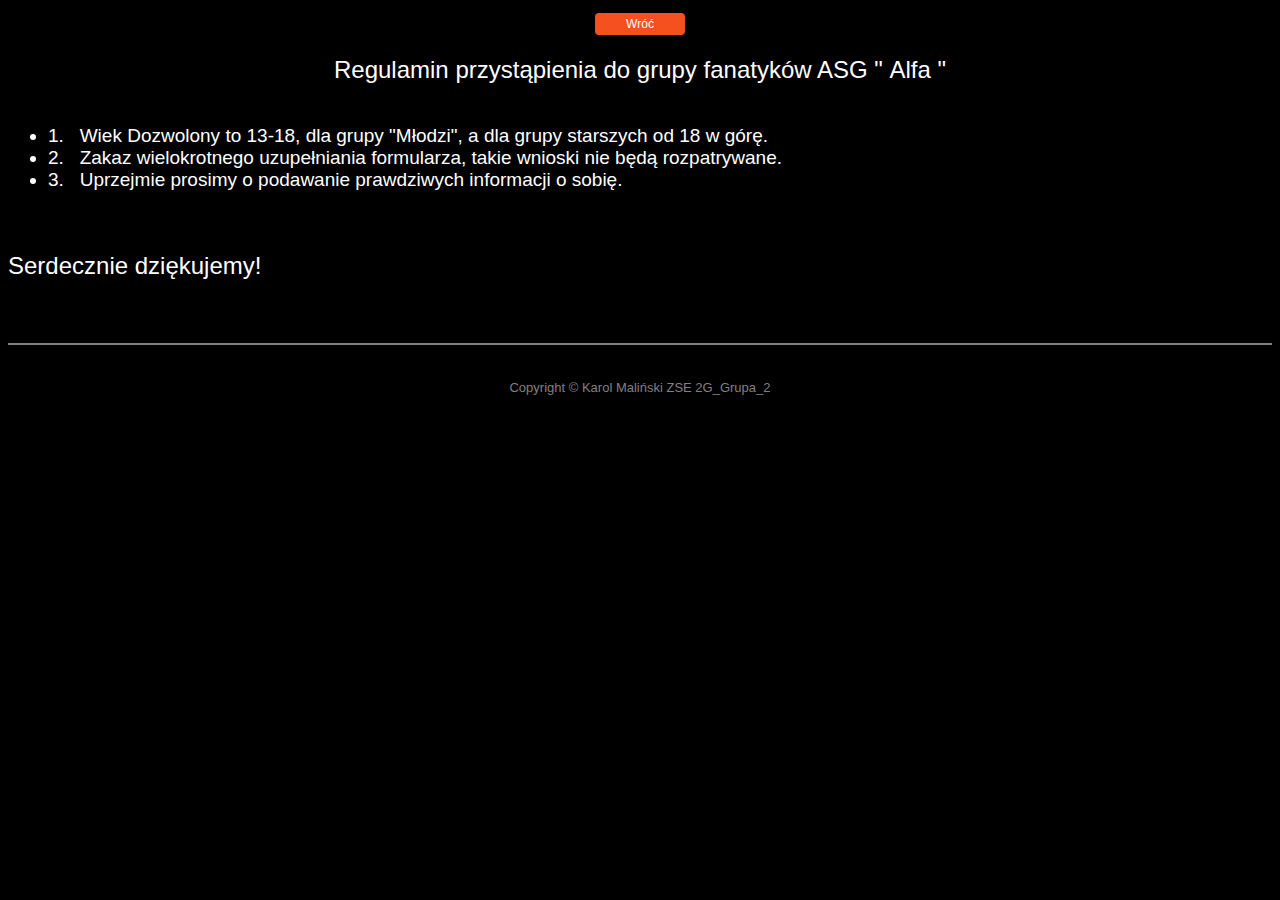
<file: regulamin.html>
<!DOCTYPE html>
<html>
    <head>
        <meta charset="UTF-8" />
        <link rel="stylesheet" href="style.css" />
        <meta name="Karol Maliński" />
        <title> Regulamin Grupy &quot;&nbsp;Alfa&nbsp;&quot; </title>
    </head>
    <Body>
        <header align="center">
            <button id="ww" onclick="window.location.href='formularz_Maliński.html#regul';"><span>Wróć</span></button>
            <h1> Regulamin przystąpienia do grupy fanatyków ASG &quot;&nbsp;Alfa&nbsp;&quot; </h1>
        </header>
        <article>
            <ul>
                <li> 1. &nbsp;&nbsp;Wiek Dozwolony to 13-18, dla grupy &quot;Młodzi&quot;, a dla grupy starszych od 18 w górę. </li>
                <li> 2. &nbsp;&nbsp;Zakaz wielokrotnego uzupełniania formularza, takie wnioski nie będą rozpatrywane. </li>
                <li> 3. &nbsp;&nbsp;Uprzejmie prosimy o podawanie prawdziwych informacji o sobię. </li>    
            </ul>
        <br>
            <h2> Serdecznie dziękujemy! </h2>
        </article>
        <footer>
            <br>
            <hr color="grey">
            <br>
            <p align="Center"> Copyright &copy; Karol Maliński ZSE 2G_Grupa_2 </p>
        </footer>
    </Body>
</html>
</file>
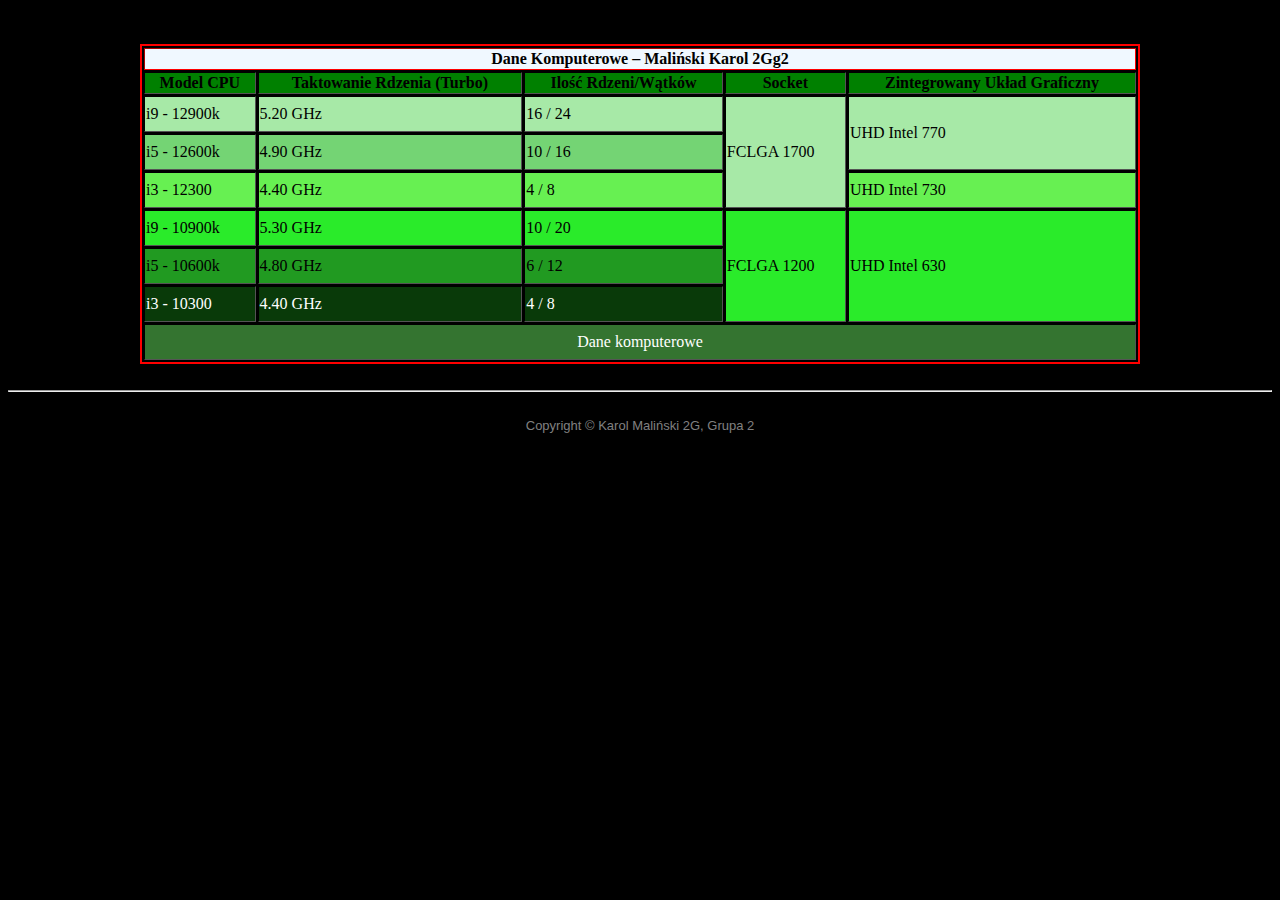
<file: tabela_Maliński.html>
<!DOCTYPE html>
<html>
    <head>
        <meta charset="UTF-8" />
        <link rel="stylesheet" href="style\style.css">
        <title> Tabela Maliński </title>
    </head>
        <body>
            <br>
            <br>
                <table align="Center" border="2" style="width: 1000px; height: 300px;">
                <thead>
                    <tr>
                        <th id="plv" colspan="5" >Dane Komputerowe – Maliński Karol 2Gg2</th>
                    </tr>
                    <tr id="pl">
                        <th rowspan="2"> Model CPU </th>
                        <th rowspan="2"> Taktowanie Rdzenia (Turbo) </th>
                        <th rowspan="2"> Ilość Rdzeni/Wątków </th>
                        <th rowspan="2"> Socket </th>
                        <th rowspan="2"> Zintegrowany Układ Graficzny </th>
                    </tr>
                    <tr id="pl">
                    </tr>
                </thead>
                <tbody>
                    <tr id="pla">
                        <td> i9 - 12900k </td>
                        <td> 5.20 GHz </td>
                        <td> 16 / 24 </td>
                        <td rowspan="3"> FCLGA 1700 </td>
                        <td rowspan="2"> UHD Intel 770 </td>
                    </tr>
                    <tr id="plm">
                        <td> i5 - 12600k </td>
                        <td> 4.90 GHz </td>
                        <td> 10 / 16 </td>
                    </tr>
                    <tr id="pls">
                        <td> i3 - 12300 </td>
                        <td> 4.40 GHz </td>
                        <td> 4 / 8 </td>
                        <td> UHD Intel 730 </td>
                    </tr>
                    <tr id="pld">
                        <td> i9 - 10900k </td>
                        <td> 5.30 GHz </td>
                        <td> 10 / 20 </td>
                        <td rowspan="3"> FCLGA 1200 </td>
                        <td rowspan="3"> UHD Intel 630 </td>
                    </tr>
                    <tr id="plf">
                        <td> i5 - 10600k </td>
                        <td> 4.80 GHz </td>
                        <td> 6 / 12 </td>
                    </tr>
                    <tr id="plg">  
                        <td> i3 - 10300 </td>
                        <td> 4.40 GHz </td>
                        <td> 4 / 8 </td>
                    </tr>
                    <tr id="plh">
                        <td colspan="5" align="center"> Dane komputerowe </td>
                    </tr>
                </tbody>
                    

            </table>
        </body>
        <br>
    <hr>
    <br>
    <footer align="center"> 
        &nbsp;&nbsp;Copyright&nbsp;&copy; Karol Maliński 2G, Grupa 2 &nbsp;
    </footer>
</html>
</file>
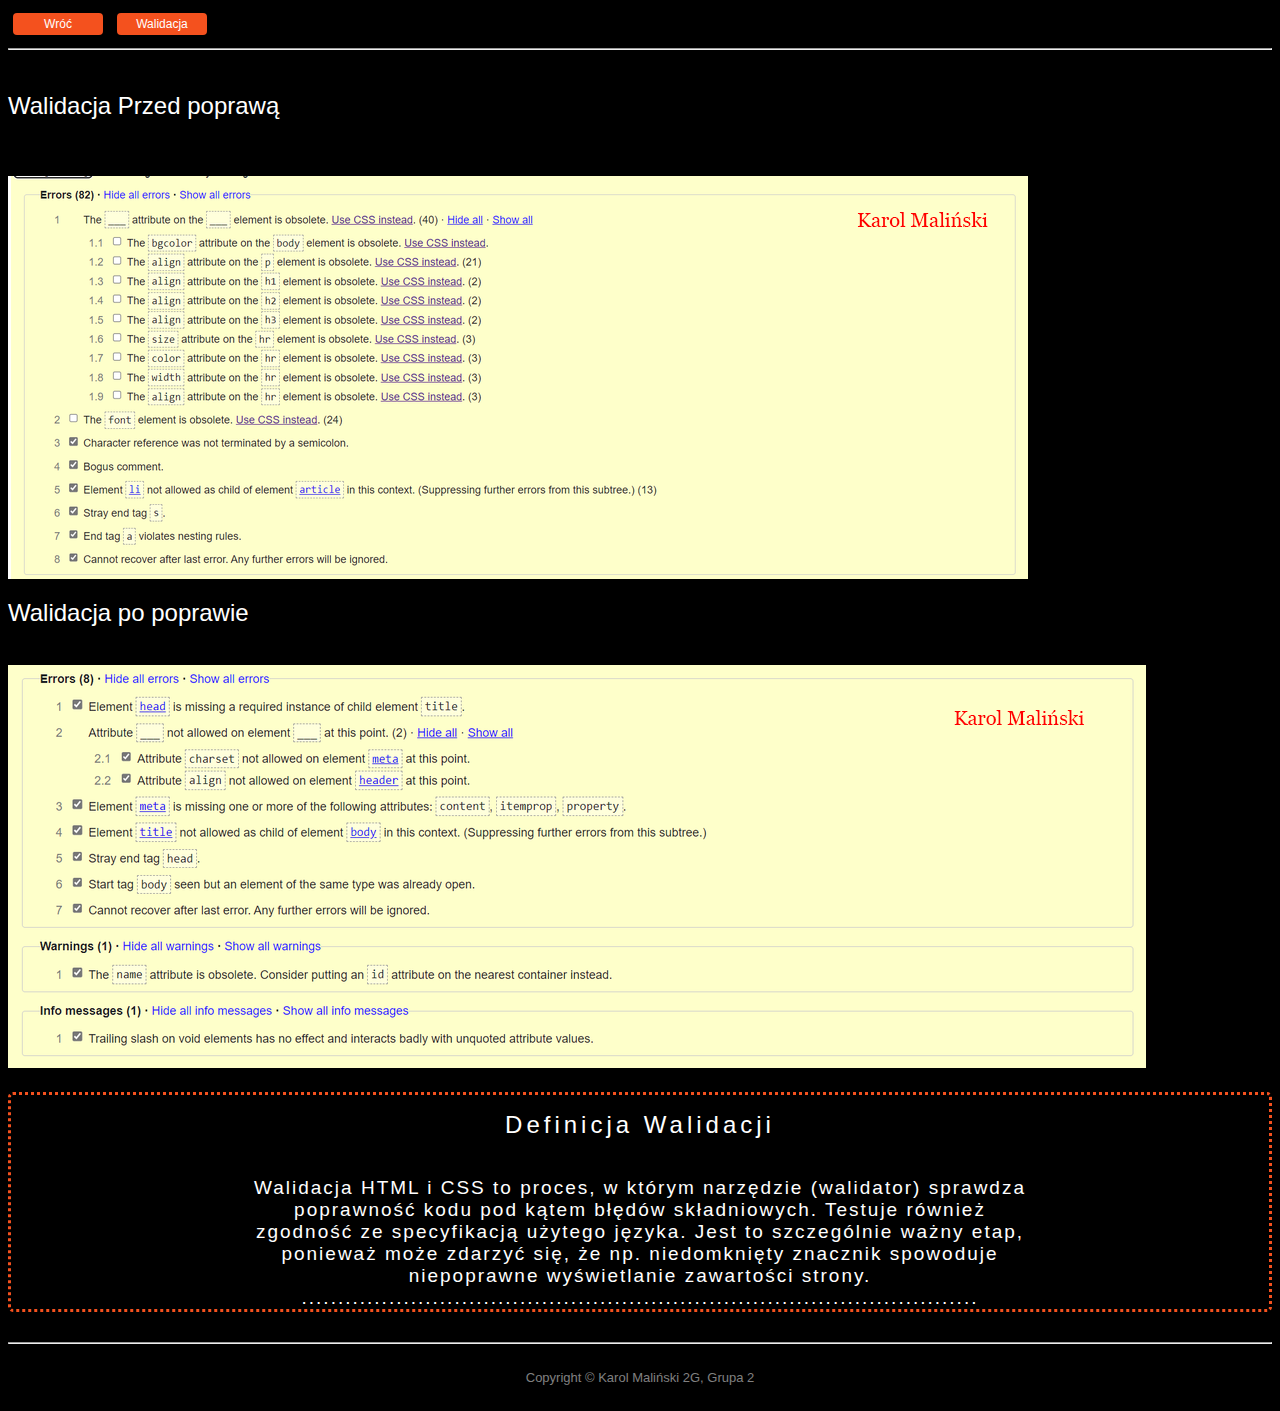
<file: Walidacja_Maliński.html>
<!DOCTYPE html>
<html>
    <head>
        <meta charset="UTF-8" />
        <link rel="stylesheet" href="style.css">
        <title> Walidacja Maliński </title>
    </head>
    <body>
        <header> <button class="button" onclick="window.location.href='index.html';">
            <span>Wróć</span>
        </button>
        <button class="button" onclick="window.location.href='https://validator.w3.org/nu/?showimagereport=yes&doc=https%3A%2F%2Fkarolmalinski62.github.io%2F-Zad_1_2_3_4_5_6_9_11__v2%2F';">
            <span>Walidacja</span>
        </button>
        <br>
        <hr>
        <br>
        </header>
        <h1> Walidacja Przed poprawą </h1>
        <br>
        <img src="walidacja_przed.png"/>
        <br>
        <h1> Walidacja po poprawie </h1>
        <img src="walidacja_po.png"/>
        <article id="srod">
            <h1> Definicja Walidacji </h1>
            Walidacja HTML i CSS to proces, w którym narzędzie (walidator) sprawdza<br>
            poprawność kodu pod kątem błędów składniowych. Testuje również<br>
            zgodność ze specyfikacją użytego języka. Jest to szczególnie ważny etap,<br>
            ponieważ może zdarzyć się, że np. niedomknięty znacznik spowoduje<br>
            niepoprawne wyświetlanie zawartości strony.
            <br>
            .............................................................................................

        </article>
    <hr>
    <br>
    <footer align="center"> 
        &nbsp;&nbsp;Copyright&nbsp;&copy; Karol Maliński 2G, Grupa 2 &nbsp;
    </footer>
            <br>
    </body>
</html>
</file>
<file: style.css>
title {
    font: 12px Arial;
}

h1,h2,h3 { 
    font: 24px Arial;
    color: white;
    height: 50px;
}

article {
    font: 19px Arial;
    color: white;
}

br {
    color: white;
}

legend {
    font: 20px Arial;
    color: white;
}

a {
    font: 17px Arial;

}

h4 {
    font: 15px Arial;
    color: white;
}

i {
    font: 20px Arial;
    color: white;
}

b {
    font: 20px Arial;
    color: white;
}

ul {
    color: white;
}

ol {
    color: white;
}

footer {
    font: 13px Arial;
    color:grey;
}

.one {
   color:green; 
}

.two {
    color:red;
}

.three {
    color: royalblue;
}

.Home {
    color:crimson;
    font-size: 24px;
}


#pl {
    background-color: green;
    
}

#pla {
    background-color:rgb(167, 233, 167);
}

#plm {
    background-color: rgb(116, 212, 116);
}

#pls {
    background-color:rgb(103, 240, 82);
}

#pld {
    background-color: rgb(42, 235, 42);
}

#plf {
    background-color: rgb(33, 154, 33);
}

#plg {
    background-color: rgb(9, 58, 9);
    color: white;
}

#plh {
    background-color: rgb(52, 116, 48);
}

#pl,#pla,#plm,#pls,#pld,#pls,#plf {
    color: Black;
} 

#czar {
    color: Black;
}

#serwis {
    min-height: 150px;
    min-width: 1000px;
    max-height: 150px;
    max-width: 1000px;
    border-color: limegreen;
}

#J {
   max-height: 30px;
   max-width: 250px;
   min-height: 30px;
   min-width: 250px;
   border-color: limegreen;
}

#serwis2 {
    min-height: 150px;
    min-width: 700px;
    max-height: 150px;
    max-width: 700px;
    border-color: limegreen;
}

#oo {
    height: 50px;
    width: 250px;
    background-color: limegreen;
    color: White;
}

html {
    background-color: black;
    color: White;
}

    
.button, #ww, #ss, #xx, #ee, #dd, #cc {
  display: inline-block;
  border-radius: 4px;
  background-color: #f4511e;
  border: none;
  color: #FFFFFF;
  text-align: center;
  font-size: 12px;
  padding: 4px;
  width: 90px;
  transition: all 0.5s;
  cursor: pointer;
  margin: 5px;
}

.button span {
  cursor: pointer;
  display: inline-block;
  position: relative;
  transition: 0.5s;
}

.button span:after {
  content: '»';
  position: absolute;
  opacity: 0;
  top: 0;
  right: -20px;
  transition: 0.5s;
}

.button:hover span {
  padding-right: 25px;
}

.button:hover span:after {
  opacity: 1;
  right: 0;
}

#oo {
    display: inline-block;
    border-radius: 4px;
    background-color: #f4511e;
    border: none;
    color: #FFFFFF;
    text-align: center;
    font-size: 12px;
    padding: 20px;
    width: 200px;
    transition: all 0.5s;
    cursor: pointer;
    margin: 5px;
  }
  
  #oo span {
    cursor: pointer;
    display: inline-block;
    position: relative;
    transition: 0.5s;
  }
  
  #oo span:after {
    content: '»';
    position: absolute;
    opacity: 0;
    top: 0;
    right: -20px;
    transition: 0.5s;
  }
  
  #oo:hover span {
    padding-right: 25px;
  }
  
  #oo:hover span:after {
    opacity: 1;
    right: 0;
  }

  #caly {
    width:300px;
    line-height:30px;
    position:fixed;
    left:-270px;
    transition:1s;
    -webkit-transition:1s; /* dla Google Chrome, Safari, Opera 15+ */
  }

  #caly:hover {
    left:0;
  }

  #blok1 {
    float:left;
    width:270px;
  }

  #blok2 {
    float:left;
    width:30px;
  }

  #blok_na_zawartosc {
    color: black;
    background-color:wheat;
    border:3px solid chartreuse;
    border-left:none;
    border-bottom-right-radius:6px;
  }

  #zawartosc {
    margin:0;
    padding:5px;
    height:150px;
    overflow:auto;
  }

  #uchwyt {
    text-align:center;
    font-weight:bold;
    color:black;
    background-color:chartreuse;
    border-radius:0 6px 6px 0;
  }

  #uchwyt:hover {
    cursor:pointer;
  }

#srod {
  margin-top: 20px;
  text-align: center;
  margin-bottom: 30px;
  border-style: dotted;
  border-color: #f4511e;
  border-radius: 5px;
  letter-spacing: 2px;
}

#srod > h1 {
  letter-spacing: 4px;
}
</file>
